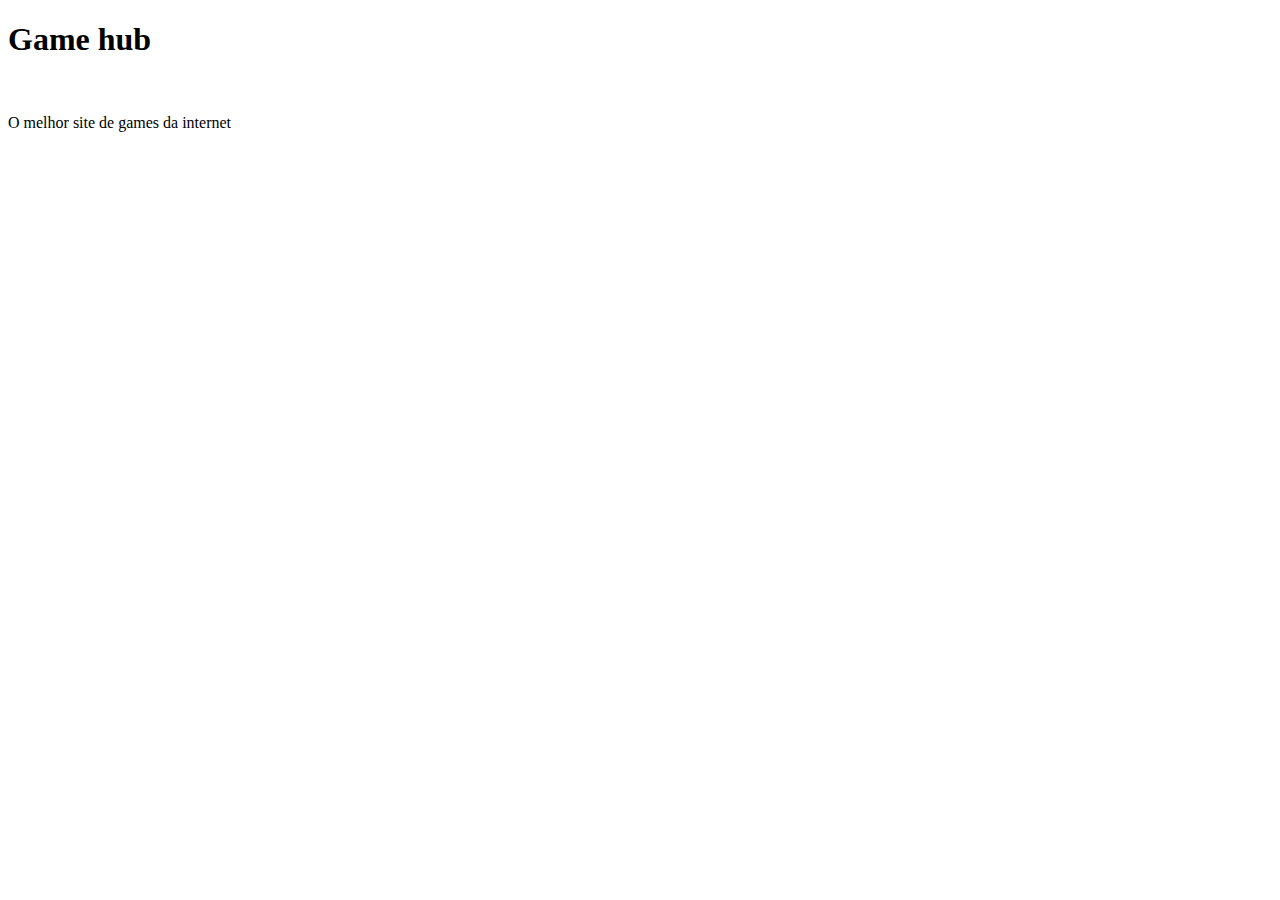
<file: home.html>
<!DOCTYPE html>
<html lang="en">
<head>
    <meta charset="UTF-8">
    <meta http-equiv="X-UA-Compatible" content="IE=edge">
    <meta name="viewport" content="width=, initial-scale=1.0">
    <title>GameHub</title>
    <link href="https://fonts.google.com/specimen/Inconsolata" rel="stylesheet">
</head>
<body>
    <h1>Game hub</h1>
    <br>
    <p>O melhor site de games da internet</p>
    <a href=""></a>

</body>
</html>
</file>
